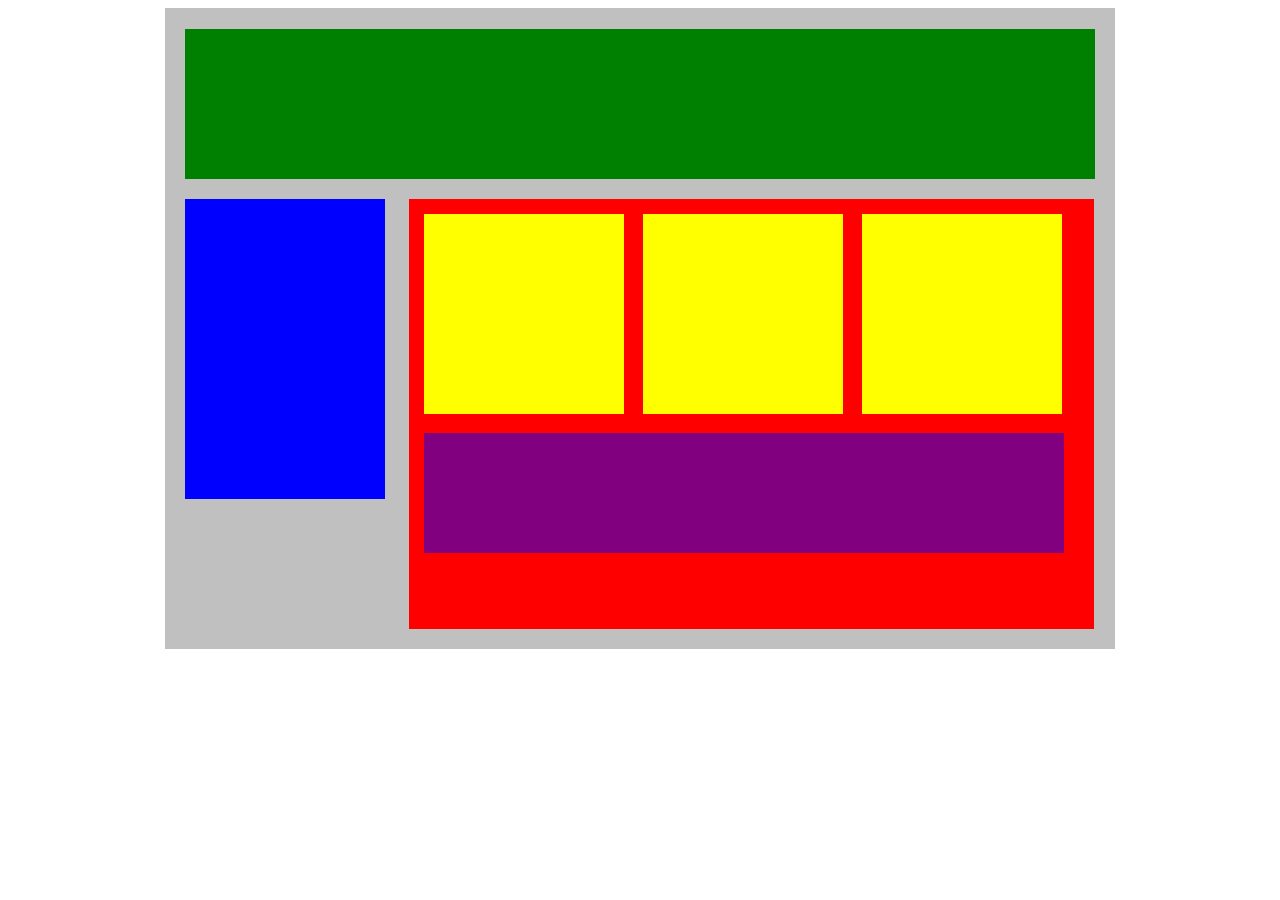
<file: index.html>
<!DOCTYPE html>
<html lang="en">
<head>
    <title>Position Practice</title>
    <link rel="stylesheet" href="style.css">
</head>
<body>
    <div class="container">
        <div class="top-nav"></div>
        <div class="side-nav"></div>
        <div class="main">
            <div class="sub-content"></div>
            <div class="sub-content"></div>
            <div class="sub-content"></div>
            <div id="advertisement"></div>
        </div>
    </div>
</body>
</html>
</file>
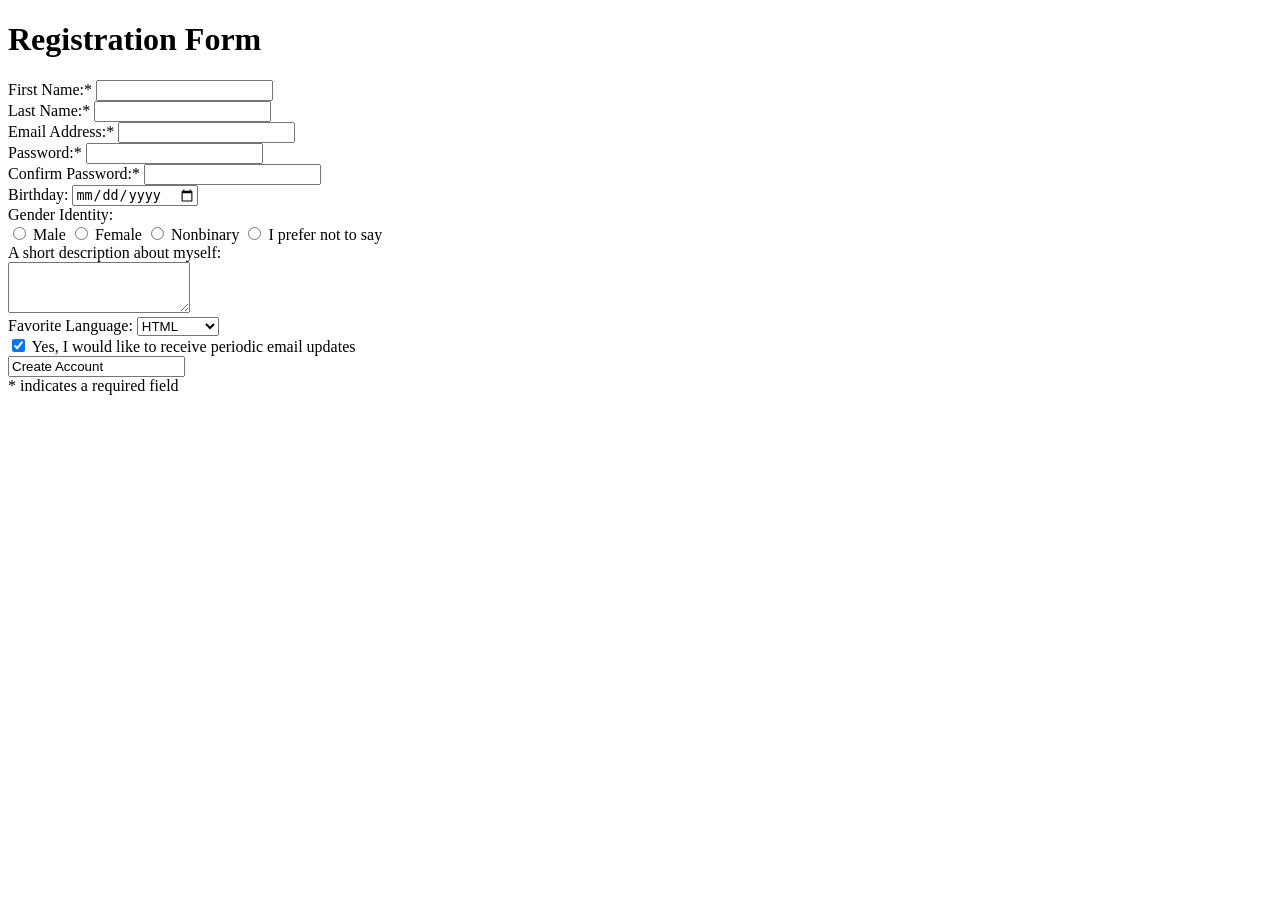
<file: registration.html>
<!DOCTYPE html>
<html lang="en">
<head>
    <meta charset="UTF-8">
    <meta http-equiv="X-UA-Compatible" content="IE=edge">
    <meta name="viewport" content="width=device-width, initial-scale=1.0">
    <title>Form</title>
</head>
<body>
    <h1>Registration Form</h1>
    <form>
        <div>
            <label>First Name:* </label>
            <input type="text" name="first_name">
        </div>
        <div>
            <label>Last Name:* </label>
            <input type="text" name="last_name">
        </div>
        <div>
            <label> Email Address:* </label>
            <input type="text" name="email">
        </div>
        <div>
            <label> Password:* </label>
            <input type="password" name="pw">
        </div>
        <div>
            <label> Confirm Password:* </label>
            <input type="text" name="confirm_pw">
        </div>
        <div>
            <label> Birthday: </label>
            <input type="date" name="birthday"
            placeholder="mm/dd/yyyy">
        </div>
        <div>Gender Identity: </div>
        <div>
            <input type="radio" name="gender" value="male" id="male">
            <label for="male">Male</label>
            <input type="radio" name="gender" value="female" id="female">
            <label for="female">Female</label>
            <input type="radio" name="gender" value="nonbinary" id="nonbinary">
            <label for="nonbinary">Nonbinary</label>
            <input type="radio" name="gender" value="not_saying" id="not_saying">
            <label for="not_saying">I prefer not to say</label>
        </div>
        <div>
            <div>A short description about myself:</div>
            <textarea name="description" cols="20" rows="3">
            </textarea>
        </div>
        <div>
            <label for="language">Favorite Language: </label>
            <select name="language">
                <option>HTML</option>
                <option>CSS</option>
                <option>Javascript</option>
                <option>Python</option>
                <option>Java</option>
            </select>
        </div>
        <div>
            <input type="checkbox" name="emails" checked >
            <label for="emails"> Yes, I would like to receive periodic email updates</label>
        </div>
        <input type="create" value="Create Account">
        <div>* indicates a required field</div>
    </form>
    
</body>
</html>
</file>
<file: style.css>
.container{
    width: 950px;
    height: 640px;
    background-color: silver;
    margin: 0px auto;
    padding-top: 1px;
}
.top-nav {
    height: 150px;
    background-color: green;
    margin: 20px;
}
.side-nav {
    height: 300px;
    width: 200px;
    background-color: blue;
    margin-left: 20px;
    margin-right: 20px;
    display: inline-block;
    vertical-align: top;
}
.main {
    height: 400px;
    width: 655px;
    background-color: red;
    display: inline-block;
    padding: 15px;
}
.sub-content {
    height: 200px;
    width: 200px;
    background-color: yellow;
    display: inline-block;
    margin-right: 15px;
}
#advertisement {
    height: 120px;
    width: 640px;
    background-color: purple;
    margin-top: 15px;
}
</file>
